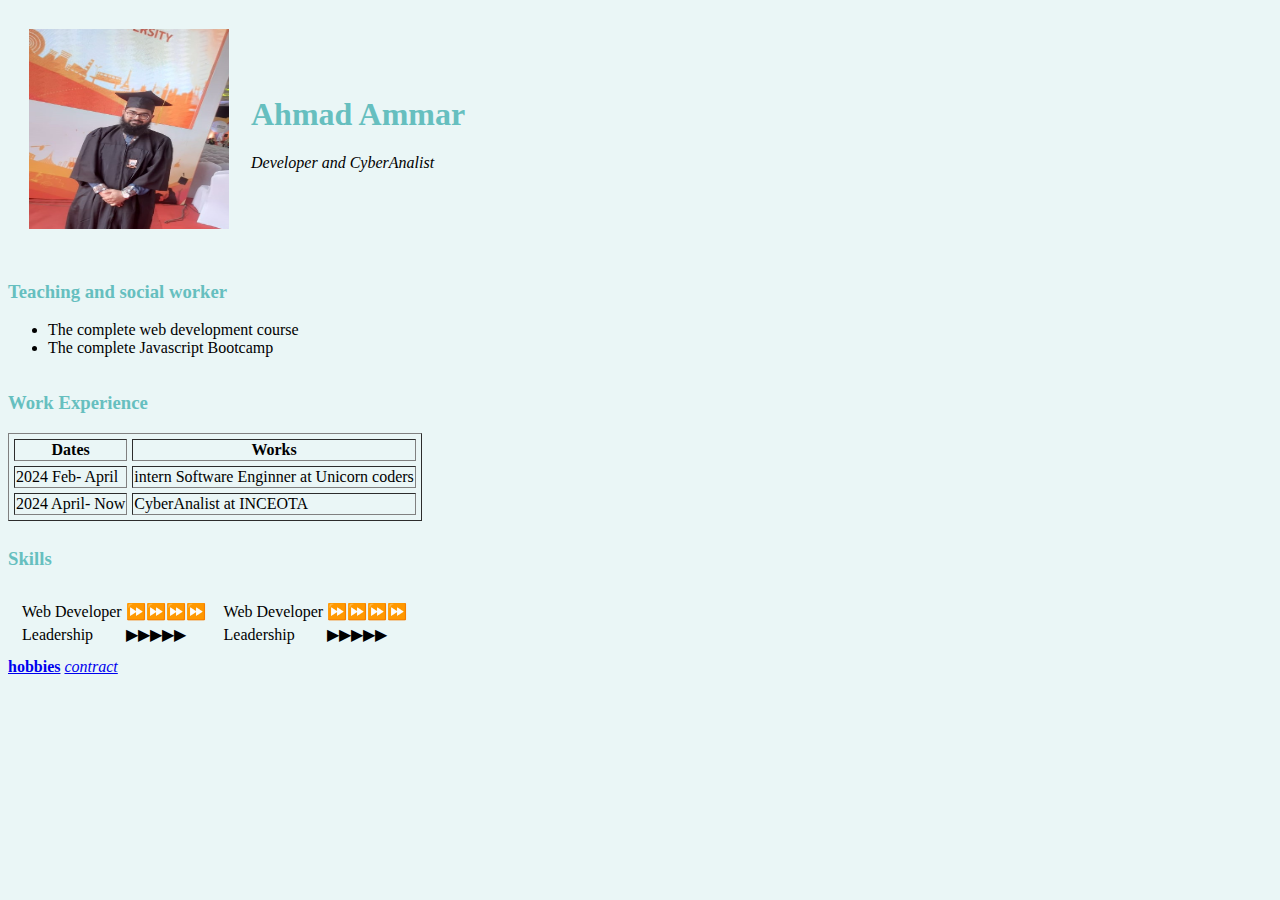
<file: index.html>
<!DOCTYPE html>
<html lang="en">

<head>
  <meta charset="UTF-8">
  <meta name="viewport" content="width=device-width, initial-scale=1.0">
  <title>My first web site</title>
  <link rel="stylesheet" href="CSS/style.css">
</head>

<body>

  <table cellspacing="20">
    <tr>
      <td>
        <img src="Ammar.jpg" alt="Ammar's image" width="200" height="200">
      </td>
      <td>
        <h1>Ahmad Ammar</h1>
        <p><em>Developer and CyberAnalist</em></p>
      </td>
    </tr>
  </table>

  <hr>
  <h3>Teaching and social worker</h3>
  <ul>
    <li> The complete web development course</li>
    <li>The complete Javascript Bootcamp</li>
  </ul>

  <hr>

  <h3>Work Experience</h3>

  <table cellspacing="5" border=".5">
    <thead>
      <tr>
        <th>Dates</th>
        <th>Works</th>
      </tr>
    </thead>
    <tbody>
      <tr>
        <td>2024 Feb- April</td>
        <td> intern Software Enginner at Unicorn coders</td>
      </tr>
      <tr>
        <td> 2024 April- Now </td>
        <td>CyberAnalist at INCEOTA</td>
      </tr>
    </tbody>


  </table>
  <hr>

  <h3>Skills</h3>
  <table cellspacing="10">
    <tr>
      <td>
        <table>
          <tr>
            <td>Web Developer</td>
            <td>⏩⏩⏩⏩</td>
          </tr>
          <tr>
            <td>Leadership</td>
            <td>▶▶▶▶▶</td>
          </tr>
        </table>
      </td>
      <td>
        <table>
          <tr>
            <td>Web Developer</td>
            <td>⏩⏩⏩⏩</td>
          </tr>
          <tr>
            <td>Leadership</td>
            <td>▶▶▶▶▶</td>
          </tr>
        </table>
      </td>
    </tr>
  </table>

  <a href="hobbies.html"><strong>hobbies</strong></a>
  <a href="contract.html"><em>contract</em></a>
</body>

</html>
</file>
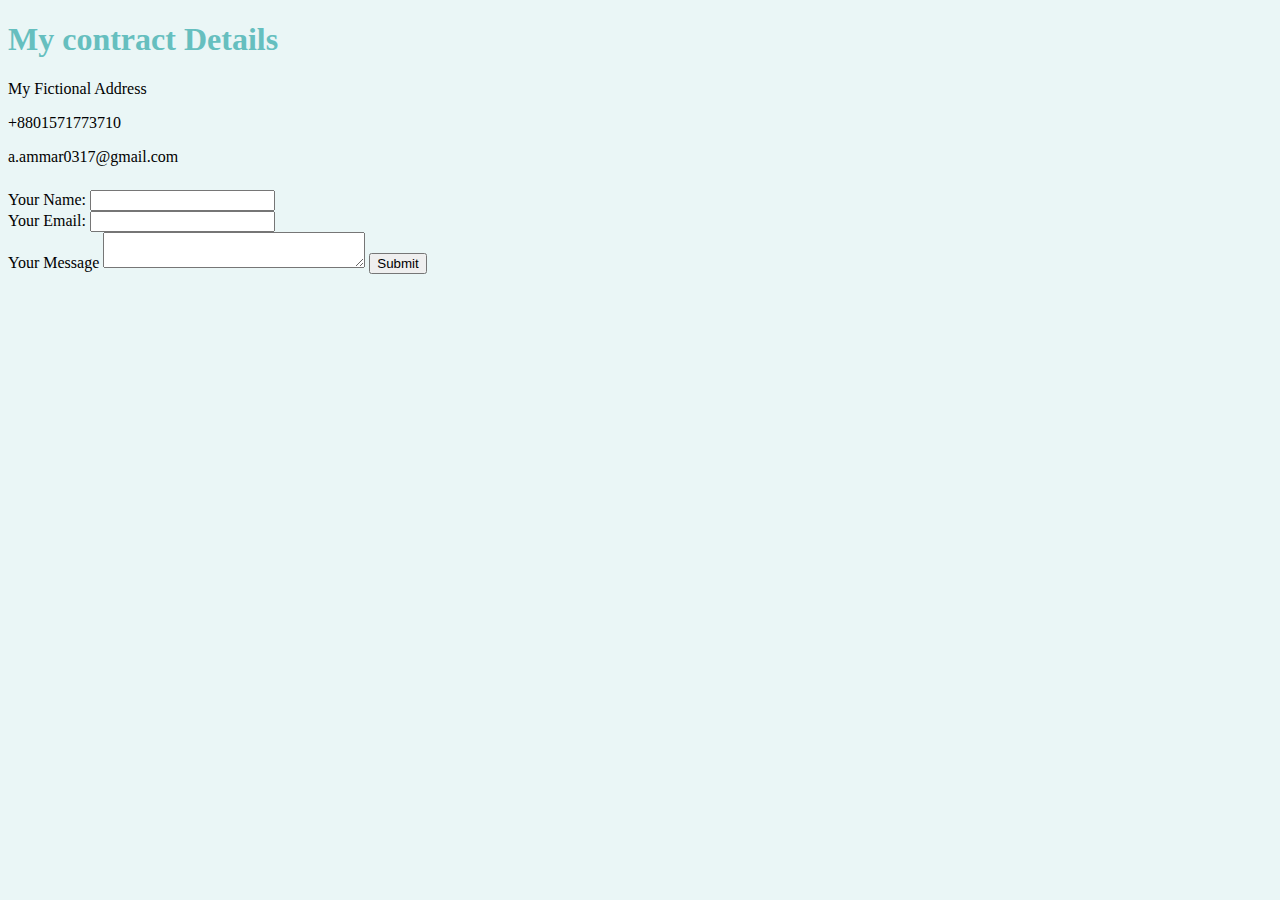
<file: contract.html>
<!DOCTYPE html>
<html lang="en">

<head>
  <meta charset="UTF-8">
  <meta name="viewport" content="width=device-width, initial-scale=1.0">
  <title>Contract</title>
  <link rel="stylesheet" href="CSS/style.css">
</head>

<body>
  <h1>My contract Details</h1>
  <p>My Fictional Address</p>
  <p>+8801571773710</p>
  <p>a.ammar0317@gmail.com</p>
  <hr>
  <form action="mailto:ah.ammar0317@gmail.com" method="post" enctype="text/plain">
    <label>Your Name: </label>
    <input type="text" name="name"><br>
    <label>Your Email:</label>
    <input type="email" name="" value><br>
    <label>Your Message</label>
    <textarea name="name" row="10" cols="30"></textarea>

    <input type="submit" name=""><br>
  </form>
</body>

</html>
</file>
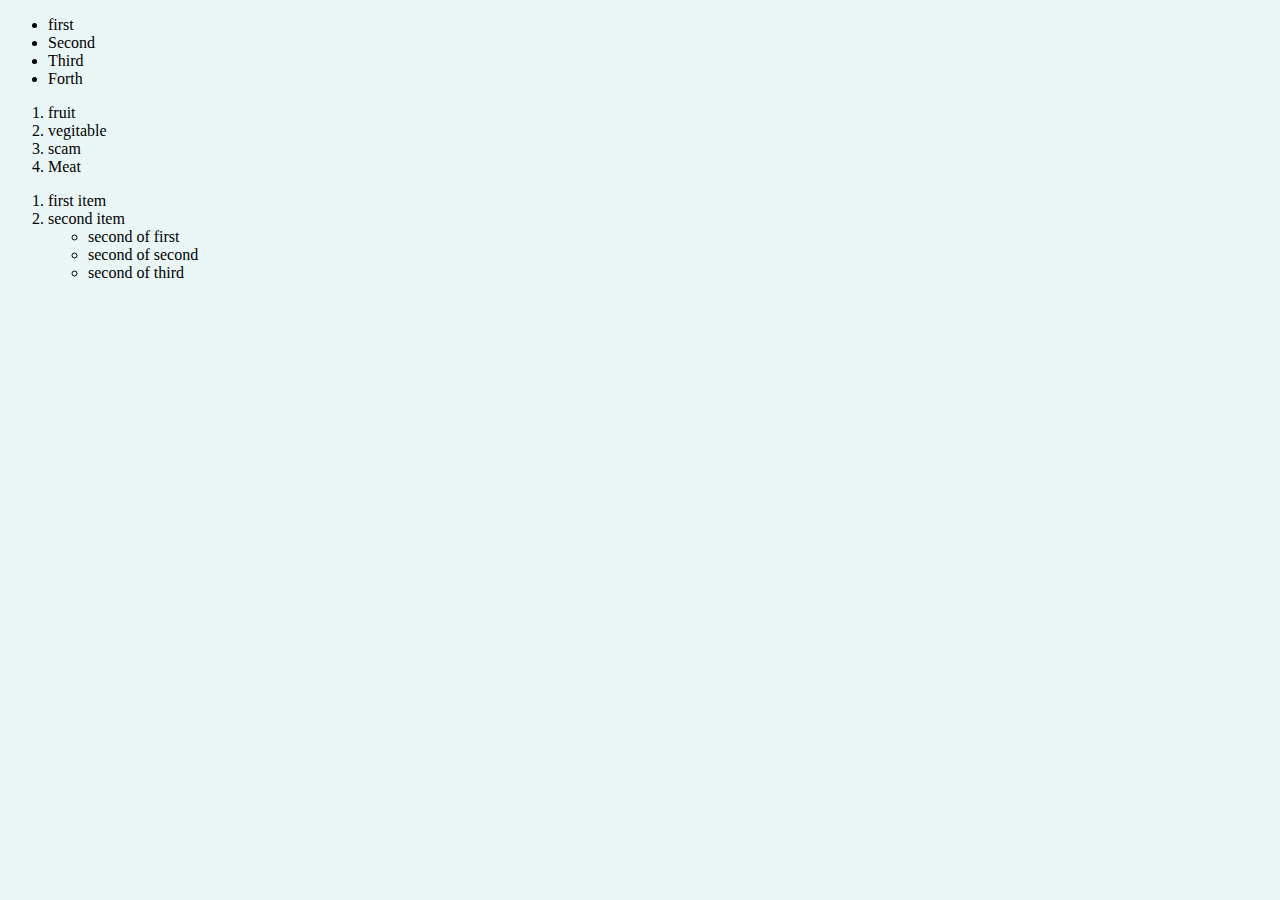
<file: hobbies.html>
<!DOCTYPE html>
<html lang="en">

<head>
  <meta charset="UTF-8">
  <meta name="viewport" content="width=device-width, initial-scale=1.0">
  <title>Hobbies</title>
  <link rel="stylesheet" href="CSS/style.css">
</head>

<body>
  <ul>
    <li>first </li>
    <li>Second </li>
    <li>Third </li>
    <li>Forth </li>
  </ul>

  <ol>
    <li> fruit</li>
    <li>vegitable</li>
    <li>scam</li>
    <li>Meat</li>
  </ol>

  <ol>
    <li>first item </li>
    <li>second item </li>
    <ul>
      <li>second of first</li>
      <li>second of second</li>
      <li>second of third</li>
    </ul>
  </ol>
</body>

</html>
</file>
<file: CSS/style.css>
body {
  background-color: #eaf6f6;
}

h1 {
  color: #66bfbf;
}
h3 {
  color: #66bfbf;
}

hr {
  border-style: none;
  border-top-style: black;
  border-width: 5px;
  width: 5%;
}
</file>
